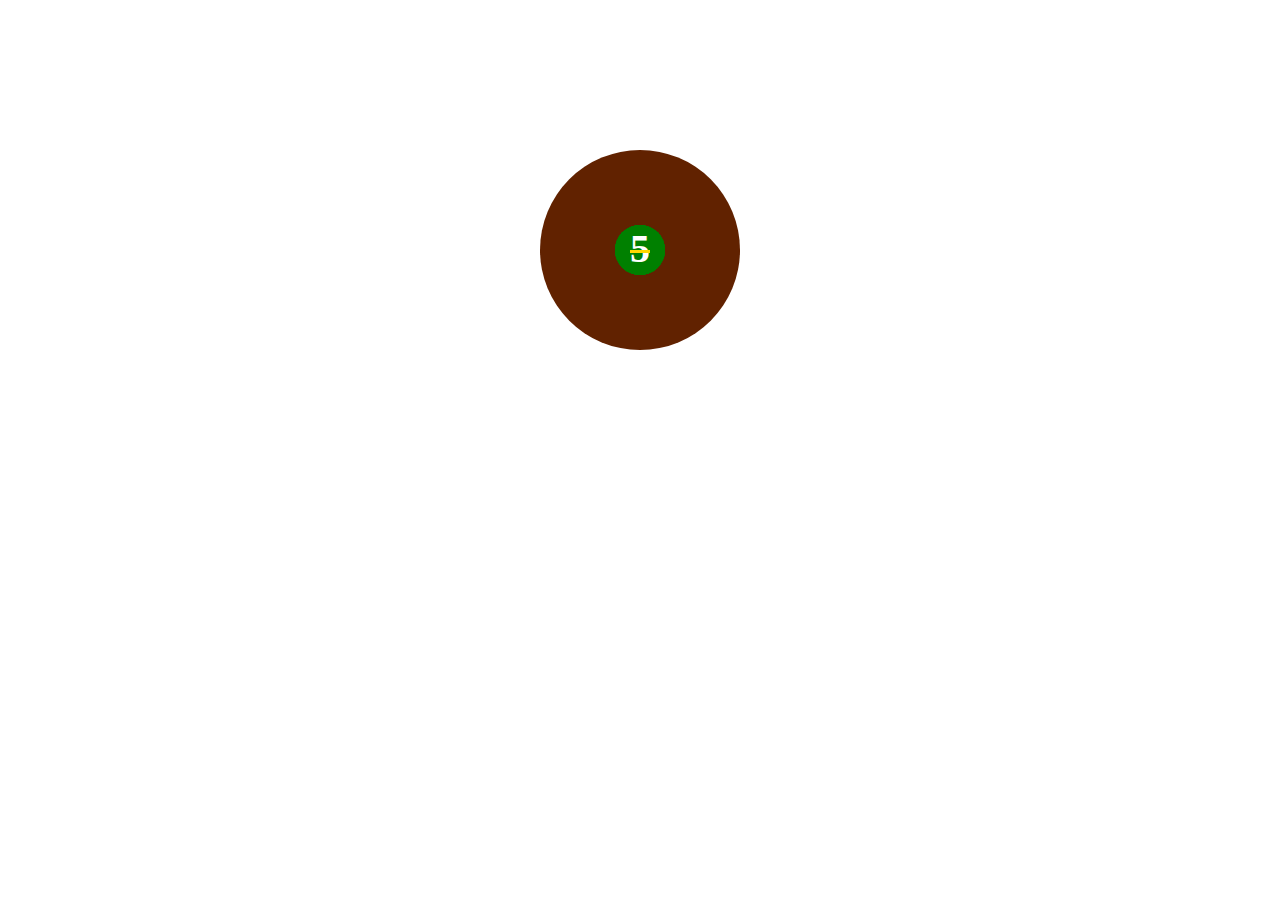
<file: 3term/Программирование на языках высокого уровня/Философы/index.html>
<!DOCTYPE html>
<html lang="ru">
<head>
    <meta charset="UTF-8">
    <title>Dining philosophers</title>
    <style>
        .table {
            margin: 150px auto;
            width: 200px;
            height: 200px;
            background: #612200;
            border-radius: 50%;
            position: relative;
        }
        .phil {
            width: 50px;
            height: 50px;
            background: #008000;
            border-radius: 50%;
            text-align: center;
            color: #fff;
            font: bold 40px Arial serif;
            position: absolute;
            top: 75px;
            left: 75px;
            transition: 1s;
        }
        .think { background: #008000; }
        .wait { background: #808080; }
        .eat { background: #f00; }
        .fork {
            width: 20px;
            height: 3px;
            background: #ffd700;
            position: absolute;
            top: 100px;
            left: 90px;
            transition: 1s;
        }
    </style>
</head>
<body>

<div class="table">
    <div class="phil">1</div>
    <div class="phil">2</div>
    <div class="phil">3</div>
    <div class="phil">4</div>
    <div class="phil">5</div>
    <div class="fork"></div>
    <div class="fork"></div>
    <div class="fork"></div>
    <div class="fork"></div>
    <div class="fork"></div>
</div>

<script>
    window.onload = function () {
        let phils = document.querySelectorAll(".phil");
        let forks = document.querySelectorAll(".fork");

        let sock = new WebSocket("ws://localhost:8080/think");

        sock.onopen = function () {
            const n = 5;
            const R = 150, r = 50;
            const angle = 360 / n;
            for (let i = 0; i < n; i++) {
                setPhil(phils[i], i * angle, R);
                forks[i].angles = {
                    back: (i + 0.5) * angle,
                    right: (i + 0.25) * angle,
                    left: (i + 0.75) * angle,
                };
                setFork(forks[i], forks[i].angles.back, r);
            }
        };

        sock.onmessage = function (msg) {
            let data = JSON.parse(msg.data);
            switch (data.who) {
                case "phil":
                    phils[data.id].className = "phil " + data.action;
                    break;
                case "fork":
                    let fork = forks[data.id];
                    const r = data.action === "back" ? 50 : 75;
                    setFork(fork, fork.angles[data.action], r);
                    break;
            }
        };
    };

    function setPhil (phil, angle, r) {
        phil.style.transform = "rotate(" + angle + "deg)";
        phil.style.transform += "translate(" + r + "px)";
        phil.style.transform += "rotate(" + (-angle) + "deg)";
    }

    function setFork (fork, angle, r) {
        fork.style.transform = "rotate(" + angle + "deg)";
        fork.style.transform += "translate(" + r + "px)";
    }
</script>
</body>
</html>
</file>
